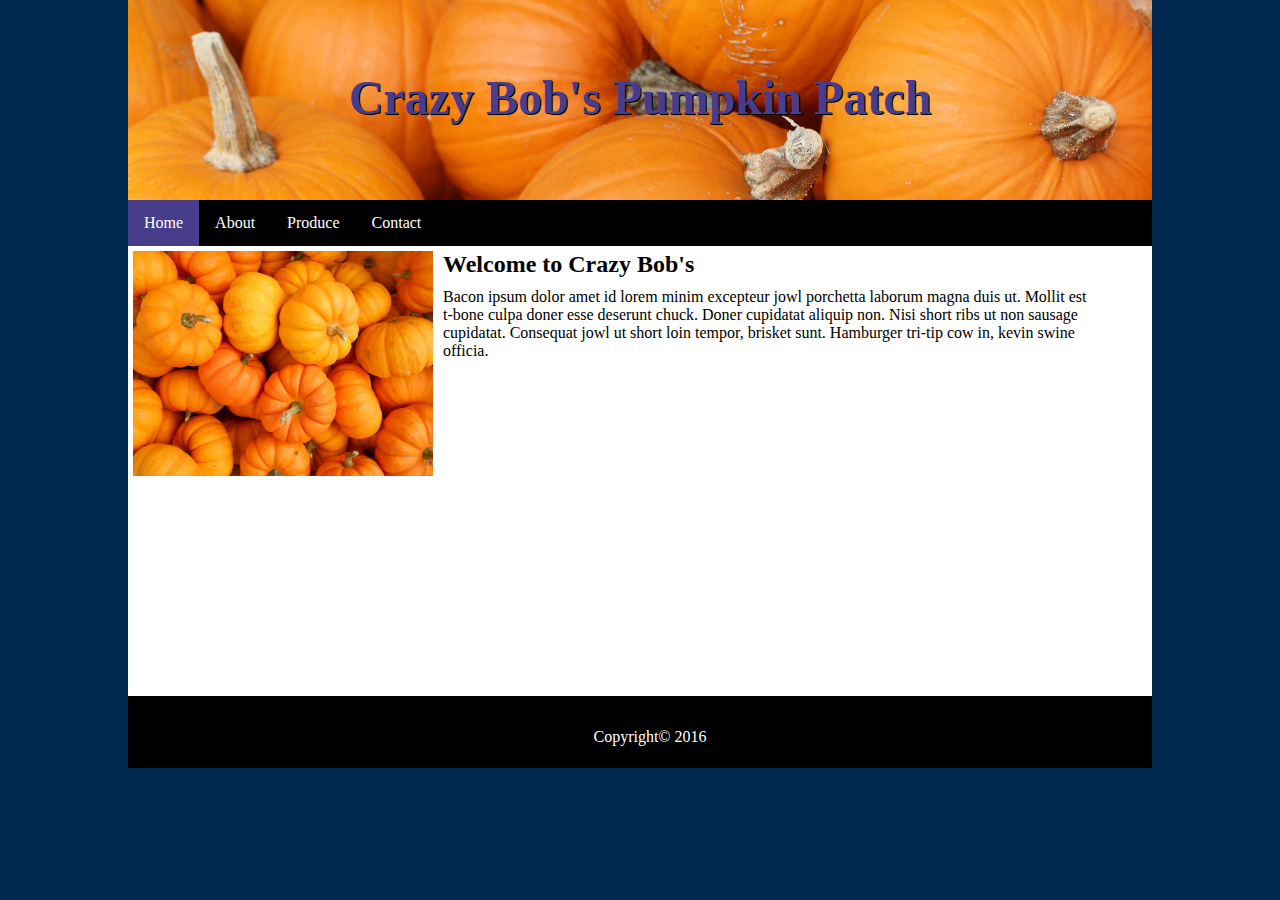
<file: Crazy Bobs Pumpkin Patch/index.html>
<!DOCTYPE html>
<html>
    <head>
        <title>Crazy Bob's Pumpkin Patch</title>
        <link href="style.css" rel="stylesheet" type="text/css">
    </head>
    <body>
        <div id="container">
            <!-- Website Banner -->
            <header>
                <h1 id="title">Crazy Bob's Pumpkin Patch</h1>
            </header>
            <!-- Navigation Bar -->
            <nav>
                <ul>
                    <li><a class="active" href="index.html">Home</a></li>
                    <li><a href="about.html">About</a></li>
                    <li><a href="produce.html">Produce</a></li>
                    <li><a href="contact.html">Contact</a></li>
                </ul>    
            </nav>
            <!-- Main Website Content -->
            <div id="content">
                <img src="images/small_pumpkins.jpg" id="smallpumpkins">
                <h2>Welcome to Crazy Bob's</h2>
                <p>Bacon ipsum dolor amet id lorem minim excepteur jowl porchetta laborum magna duis ut. Mollit est t-bone culpa doner esse deserunt chuck. Doner cupidatat aliquip non. Nisi short ribs ut non sausage cupidatat. Consequat jowl ut short loin tempor, brisket sunt. Hamburger tri-tip cow in, kevin swine officia.</p>
            
            </div>
            <!-- Website Footer -->
            <footer>
                <p>Copyright&copy; 2016</p>
            </footer>
            
        </div>
        
    </body>
</html>
</file>
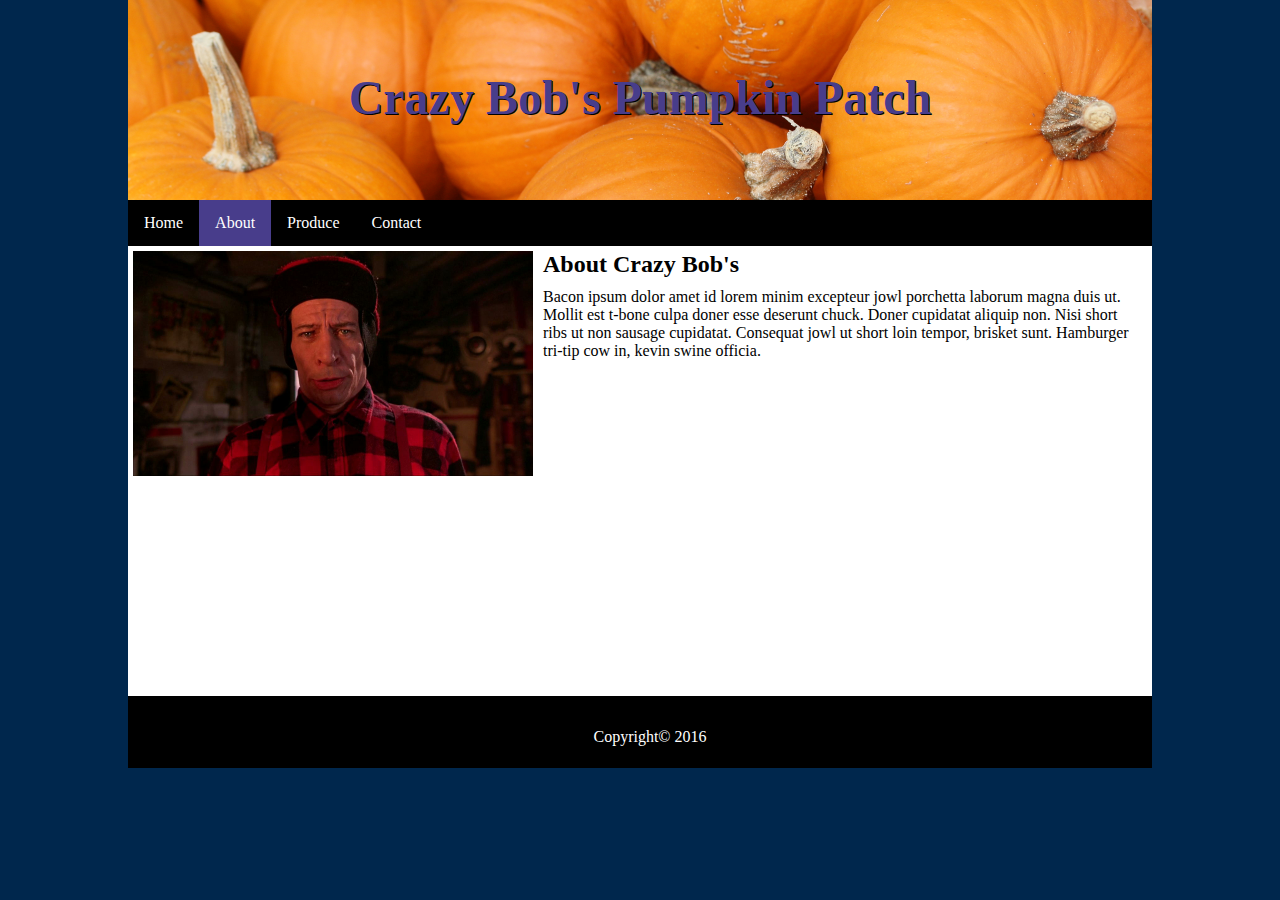
<file: Crazy Bobs Pumpkin Patch/about.html>
<!DOCTYPE html>
<html>
    <head>
        <title>Crazy Bob's Pumpkin Patch</title>
        <link href="style.css" rel="stylesheet" type="text/css">
    </head>
    <body>
        <div id="container">
            <!-- Website Banner -->
            <header>
                <h1 id="title">Crazy Bob's Pumpkin Patch</h1>
            </header>
            <!-- Navigation Bar -->
            <nav>
                <ul>
                    <li><a href="index.html">Home</a></li>
                    <li><a class="active" href="about.html">About</a></li>
                    <li><a href="produce.html">Produce</a></li>
                    <li><a href="contact.html">Contact</a></li>
                </ul>    
            </nav>
            <!-- Main Website Content -->
            <div id="content">
                <img src="images/bob.jpg" id="bob">
                <h2 id="bob_h2">About Crazy Bob's</h2>
                <p id="bob_desc">Bacon ipsum dolor amet id lorem minim excepteur jowl porchetta laborum magna duis ut. Mollit est t-bone culpa doner esse deserunt chuck. Doner cupidatat aliquip non. Nisi short ribs ut non sausage cupidatat. Consequat jowl ut short loin tempor, brisket sunt. Hamburger tri-tip cow in, kevin swine officia.</p>
            
            </div>
            <!-- Website Footer -->
            <footer>
                <p>Copyright&copy; 2016</p>
            </footer>
            
        </div>
        
    </body>
</html>
</file>
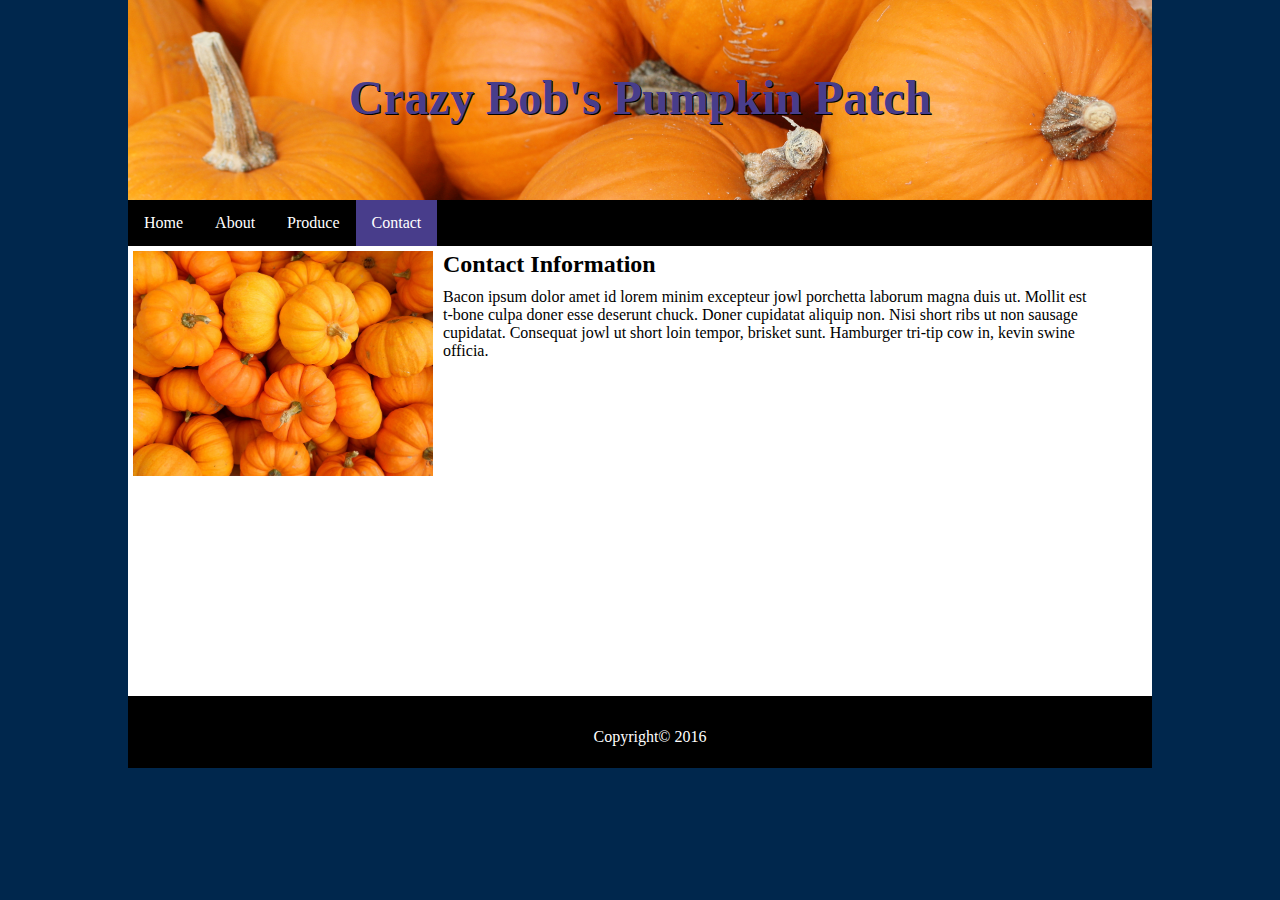
<file: Crazy Bobs Pumpkin Patch/contact.html>
<!DOCTYPE html>
<html>
    <head>
        <title>Crazy Bob's Pumpkin Patch</title>
        <link href="style.css" rel="stylesheet" type="text/css">
    </head>
    <body>
        <div id="container">
            <!-- Website Banner -->
            <header>
                <h1 id="title">Crazy Bob's Pumpkin Patch</h1>
            </header>
            <!-- Navigation Bar -->
            <nav>
                <ul>
                    <li><a href="index.html">Home</a></li>
                    <li><a href="about.html">About</a></li>
                    <li><a href="produce.html">Produce</a></li>
                    <li><a class="active" href="contact.html">Contact</a></li>
                </ul>    
            </nav>
            <!-- Main Website Content -->
            <div id="content">
                <img src="images/small_pumpkins.jpg" id="smallpumpkins">
                <h2>Contact Information</h2>
                <p>Bacon ipsum dolor amet id lorem minim excepteur jowl porchetta laborum magna duis ut. Mollit est t-bone culpa doner esse deserunt chuck. Doner cupidatat aliquip non. Nisi short ribs ut non sausage cupidatat. Consequat jowl ut short loin tempor, brisket sunt. Hamburger tri-tip cow in, kevin swine officia.</p>
            
            </div>
            <!-- Website Footer -->
            <footer>
                <p>Copyright&copy; 2016</p>
            </footer>
            
        </div>
        
    </body>
</html>
</file>
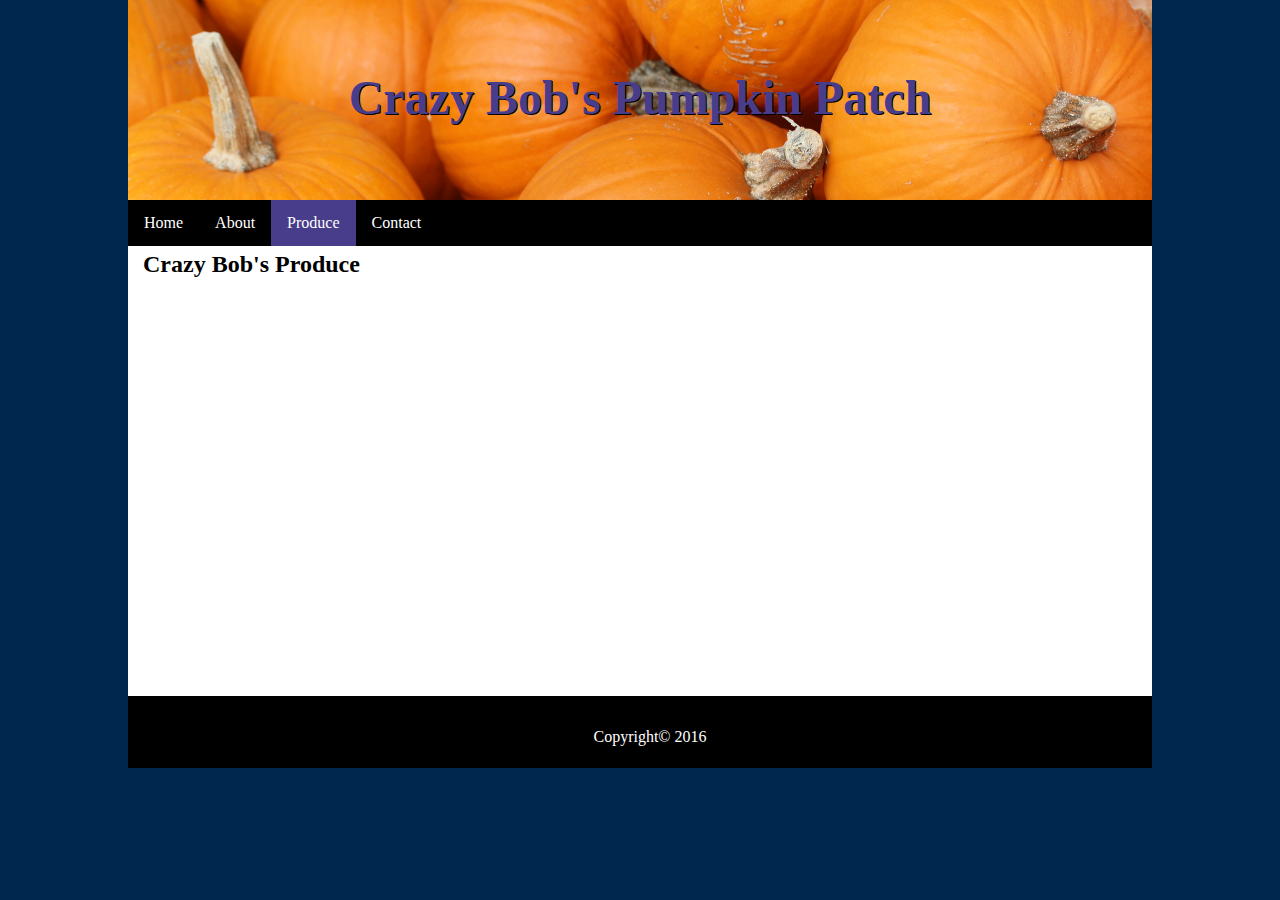
<file: Crazy Bobs Pumpkin Patch/produce.html>
<!DOCTYPE html>
<html>
    <head>
        <title>Crazy Bob's Pumpkin Patch</title>
        <link href="style.css" rel="stylesheet" type="text/css">
    </head>
    <body>
        <div id="container">
            <!-- Website Banner -->
            <header>
                <h1 id="title">Crazy Bob's Pumpkin Patch</h1>
            </header>
            <!-- Navigation Bar -->
            <nav>
                <ul>
                    <li><a href="index.html">Home</a></li>
                    <li><a href="about.html">About</a></li>
                    <li><a class="active" href="produce.html">Produce</a></li>
                    <li><a href="contact.html">Contact</a></li>
                </ul>    
            </nav>
            <!-- Main Website Content -->
            <div id="content">
                
                <h2>Crazy Bob's Produce</h2>
                
            
            </div>
            <!-- Website Footer -->
            <footer>
                <p>Copyright&copy; 2016</p>
            </footer>
            
        </div>
        
    </body>
</html>
</file>
<file: Crazy Bobs Pumpkin Patch/style.css>
/* This is the stylesheet for Crazy Bobs Pumpkin Patch */

html, body, header, nav, footer, div, h1,h2,h3,h4,h5,h6, p,ul,li {
    margin:0;
    padding:0;
}

body{
    background-color:#00274d;
    font-family:'tahoma', san-serif;
    color:#000000;    
}

div#container {
    /*border: 1px solid orange;*/
    background-color:white;
    width:1024px;
    height:768px;
    margin:auto;
}

div#container header{
    background-color: bisque;
    background-image: url(images/pumpkins.jpg);
    background-repeat: no-repeat;
    background-position: left top;
    background-size: cover;
    color:brown;
    width:100%;
    height:200px;
    text-align:center;
    
}

div#container header h1 {
    padding:70px;
    font-size: 300%;
    color:darkslateblue;
    text-shadow: 1px 1px black;
}

nav ul{
    list-style:none;
    margin:0;
    padding:0;
    overflow:hidden;
    background-color: black;
}

nav ul li {
    float:left;
}

nav ul li a {
    display:block;
    color:white;
    text-align:center;
    padding: 14px 16px;
    text-decoration:none;
}

nav ul li a:hover {
    background-color: darkslateblue;
}

.active{
    background-color: darkslateblue;
}
div#content{
    display:block;
    width:1019px;
    height:440px;
    padding:5px;
}
img#smallpumpkins{
    float:left;
    width:300px;
}
h2{
    float:left;
    clear:right;
    margin: 0 10px;
    width:600px;
}
p{
    float:left;
    margin:10px;
    width:650px;
}
footer{
    padding-top:22px;
    width:100%;
    height:50px;
    color:white;
    background-color: black;
    
   
}

footer p{
    width:100%;
    text-align:center;
}
#bob{
    width:400px;
    float:left;
}
h2#bob_h2{
    float:left;   
    width:500px;
    margin: 0 10px;
}
p#bob_desc{
    float:left;
    margin:10px;
    width:595px;
}
</file>
